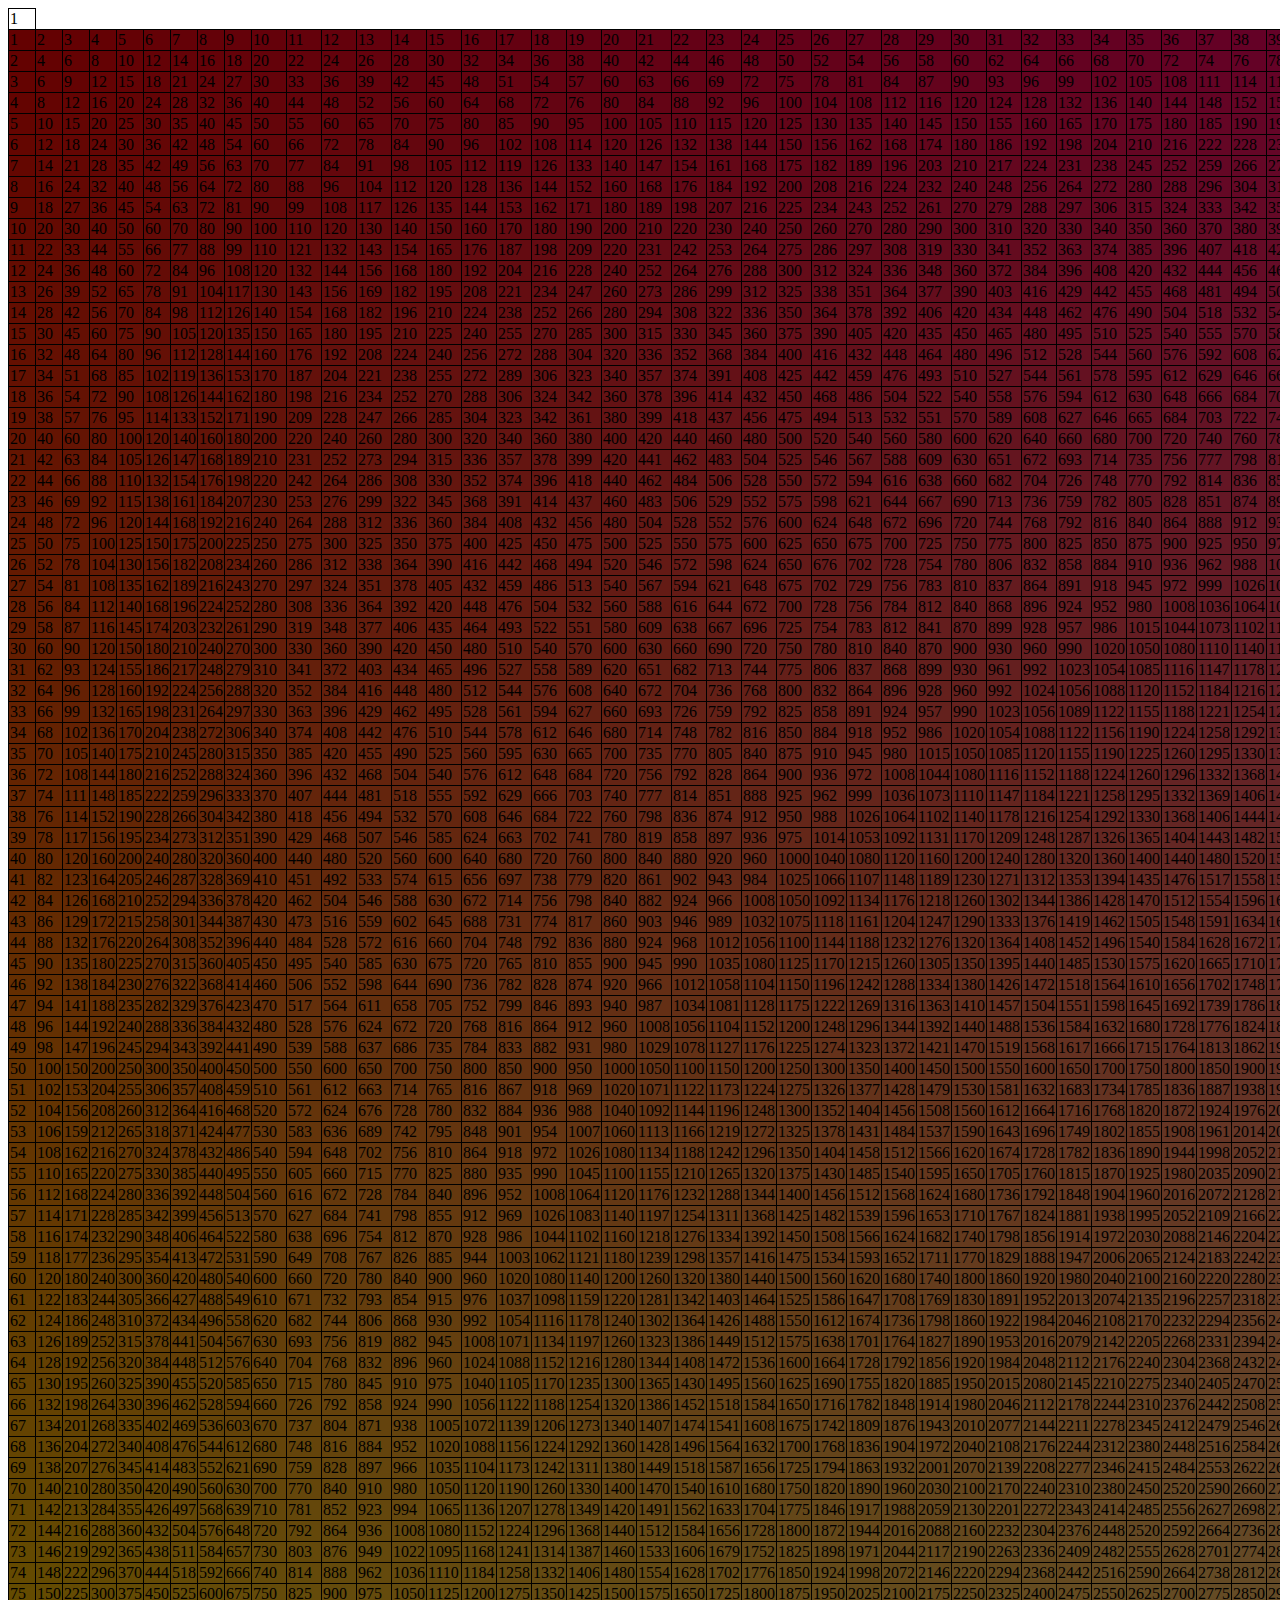
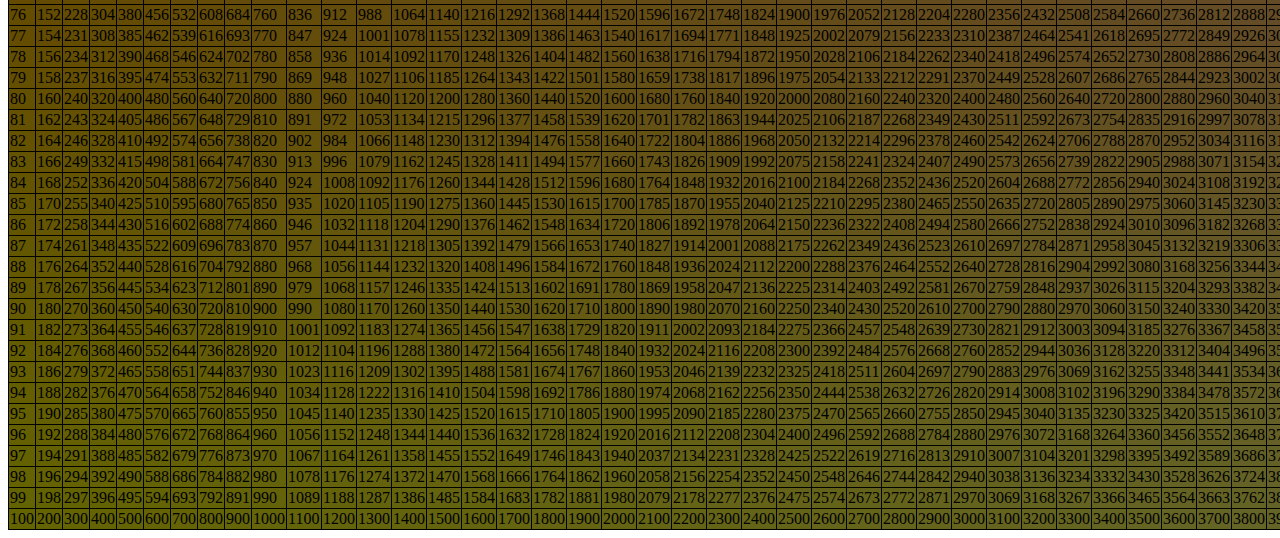
<file: JS Tafel tafels/index.html>
<!DOCTYPE html>
<html lang="en">
<head>
    <meta charset="UTF-8">
    <meta http-equiv="X-UA-Compatible" content="IE=edge">
    <meta name="viewport" content="width=device-width, initial-scale=1.0">
    <link rel="stylesheet" href="style.css">
    <title>Document</title>
</head>
<body>
    <table id="table">
        <tr>
            <td>
                1
            </td>
        </tr>
    </table>
    <script>
        var table = document.getElementById("table");

        for(var i = 1; i <= 100; i++){

            var row = document.createElement("tr");

            for(var j = 1; j <= 100; j++){

                var tableData = document.createElement("td");

                tableData.innerHTML = i * j;

                tableData.style.backgroundColor = "rgb(100,"+ i +","+ j +")";

                row.appendChild(tableData);

            }

            table.appendChild(row);
            
        }
    </script>
</body>
</html>
</file>
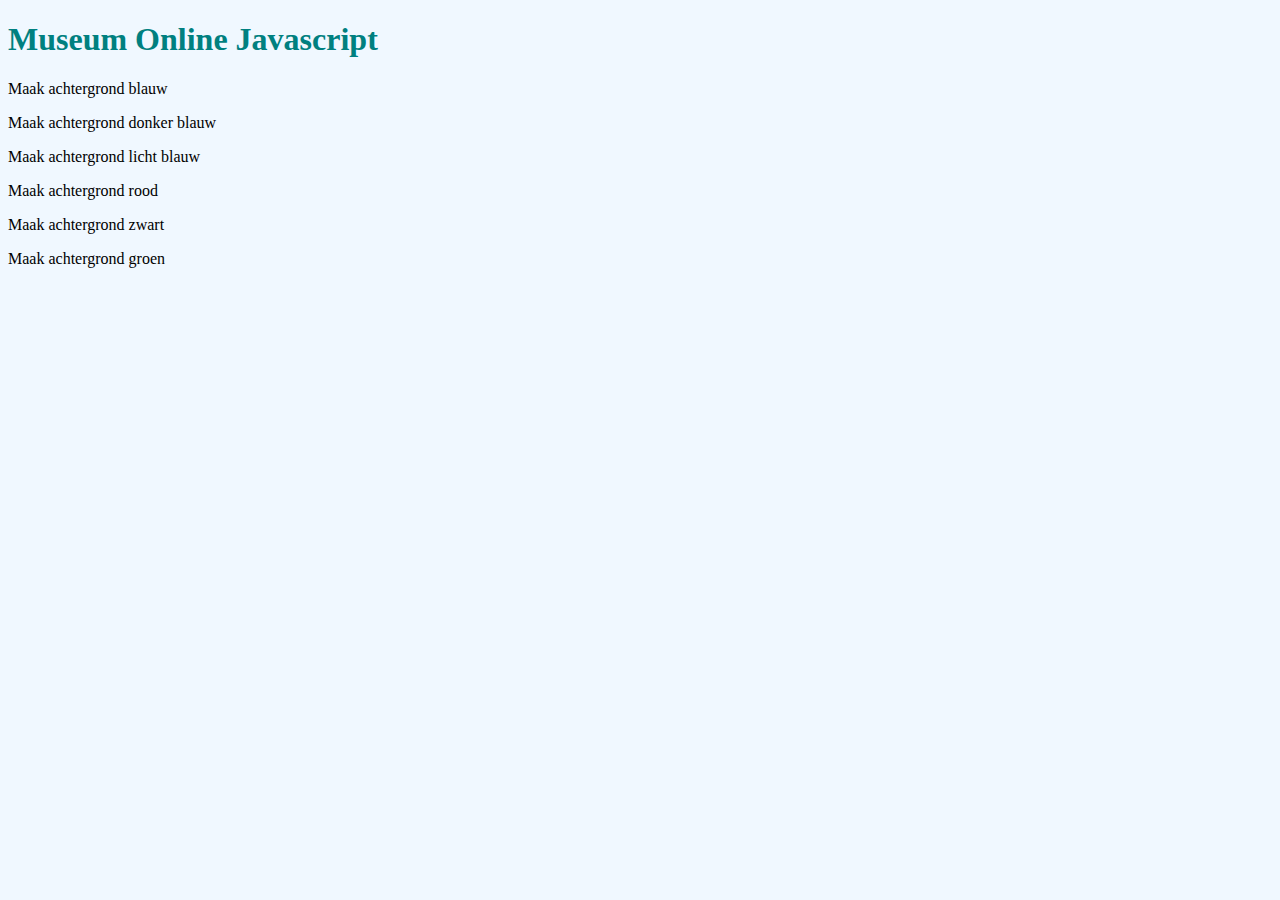
<file: web/index.html>
<!DOCTYPE html>
<html lang="nl">
<head>
    <meta charset="UTF-8">
    <meta http-equiv="X-UA-Compatible" content="IE=edge">
    <meta name="viewport" content="width=device-width, initial-scale=1.0">
    <title>f1m2js</title>
    <link rel="stylesheet" href="style.css">
</head>
<body>
    <h1 id="HeadTitle">Museum Online Javascript</h1>
    <p id="mkBlue">Maak achtergrond blauw</p>
    <p id="mkDarkblue">Maak achtergrond donker blauw</p>
    <p id="mkAliceblue">Maak achtergrond licht blauw</p>
    <p id="mkRed">Maak achtergrond rood</p>
    <p id="mkBlack">Maak achtergrond zwart</p>
    <p id="mkGreen">Maak achtergrond groen</p>

    <script>
        const HeadTitle = document.getElementById("HeadTitle");
        const mkBlue = document.getElementById("mkBlue");
        const mkDarkblue = document.getElementById("mkDarkblue");
        const mkAliceblue = document.getElementById("mkAliceblue");
        const mkRed = document.getElementById("mkRed");
        const mkBlack = document.getElementById("mkBlack");
        const mkGreen = document.getElementById("mkGreen");


        HeadTitle.style.color = "teal";

        HeadTitle.addEventListener('click',voeruitHeadTitle);
        mkBlue.addEventListener('click',voeruitBlue);
        mkDarkblue.addEventListener('click',voeruitDarkblue);
        mkAliceblue.addEventListener('click',voeruitAliceblue);
        mkRed.addEventListener('click',voeruitRed);
        mkBlack.addEventListener('click',voeruitBlack);
        mkGreen.addEventListener('click',voeruitGreen);

        function voeruitHeadTitle(){
            HeadTitle.style.color = "blue";
        }

        function voeruitBlue(){
            document.body.style.backgroundColor = "blue";
            document.body.style.color = "aliceblue";
            HeadTitle.style.backgroundColor = "lightblue";
        }

        function voeruitDarkblue(){
            document.body.style.backgroundColor = "darkblue";
            document.body.style.color = "aliceblue";
            HeadTitle.style.backgroundColor = "lightblue";
        }

        function voeruitAliceblue(){
            document.body.style.backgroundColor = "aliceblue";
            document.body.style.color = "teal";
            HeadTitle.style.backgroundColor = "lightblue";
        }

        function voeruitRed(){
            document.body.style.backgroundColor = "red";
            document.body.style.color = "pink";
            HeadTitle.style.backgroundColor = "lightblue";
        }

        function voeruitBlack(){
            document.body.style.backgroundColor = "black";
            document.body.style.color = "white";
            HeadTitle.style.backgroundColor = "lightblue";
        }

        function voeruitGreen(){
            document.body.style.backgroundColor = "green";
            document.body.style.color = "black";
            HeadTitle.style.backgroundColor = "lightblue";
        }

        ``` 
        console.log("hello world");

        document.body.style.color = "teal";

        document.addEventListener('click',mouseHandler)

        function mouseHandler(){
            console.log('Er is op de muis geklikt')
            document.body.style.color = "blue";
        }
        ```

    </script>
    
</body>
</html>
</file>
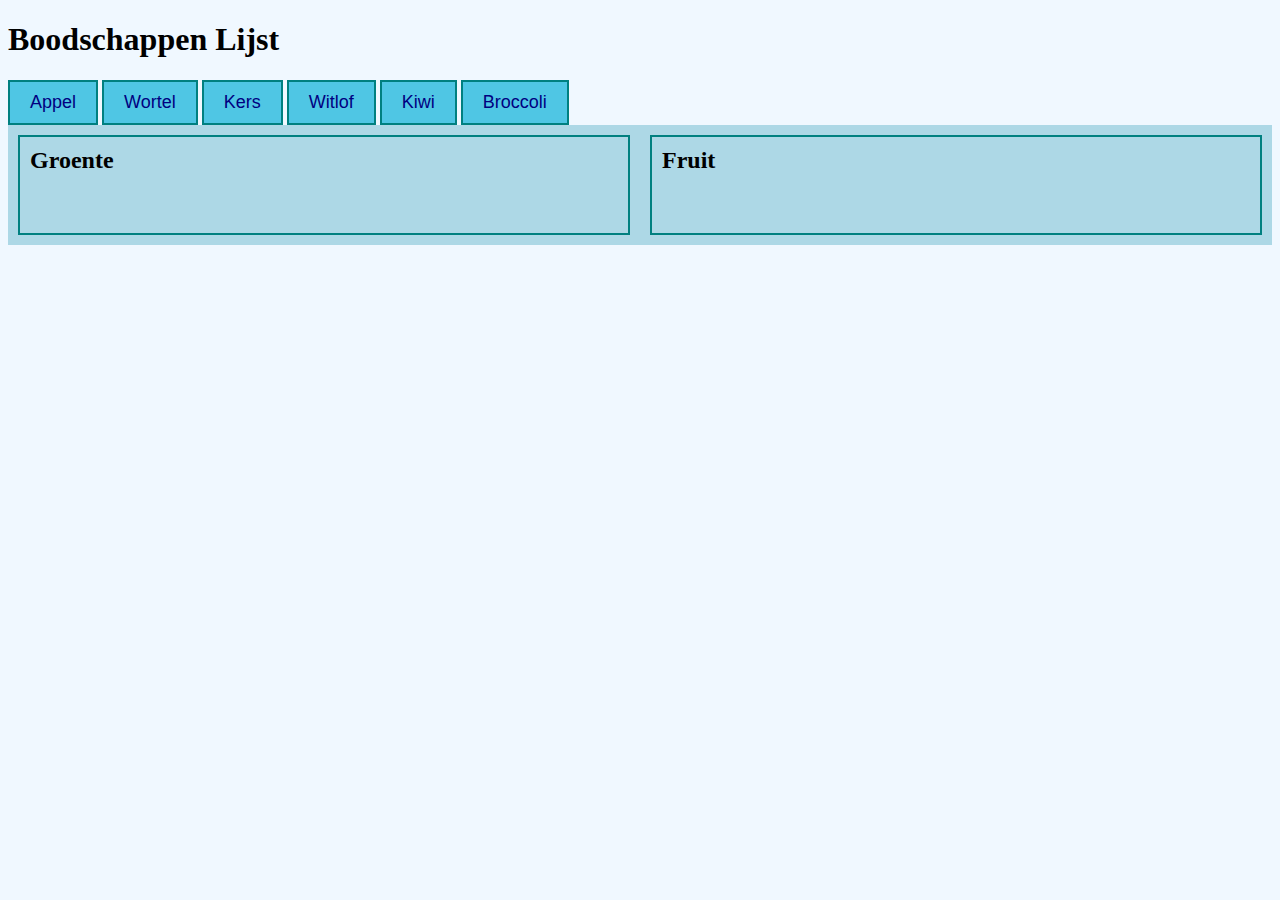
<file: web/les2-boodschappen/index.html>
<!DOCTYPE html>
<html lang="en">
<head>
    <meta charset="UTF-8">
    <meta http-equiv="X-UA-Compatible" content="IE=edge">
    <meta name="viewport" content="width=device-width, initial-scale=1.0">
    <link rel="stylesheet" href="style.css">
    <title>Les 2 - Boodschappen</title>
</head>
<body>
    <h1>Boodschappen Lijst</h1>

    <div id="boodschappen">
        <button onclick="zetInFruitLa('Appel')">Appel</button>
        <button onclick="zetInGroenteLa('Wortel')">Wortel</button>
        <button onclick="zetInFruitLa('Kers')">Kers</button>
        <button onclick="zetInGroenteLa('Witlof')">Witlof</button>
        <button onclick="zetInFruitLa('Kiwi')">Kiwi</button>
        <button onclick="zetInGroenteLa('Broccoli')">Broccoli</button>
    </div>

    <div id="koelkast">

        <section id="groente">
            <h2>Groente</h2>
        </section>

        <section id="fruit">
            <h2>Fruit</h2>
        </section>

    </div>

    <script src="script.js"></script>
</body>
</html>
</file>
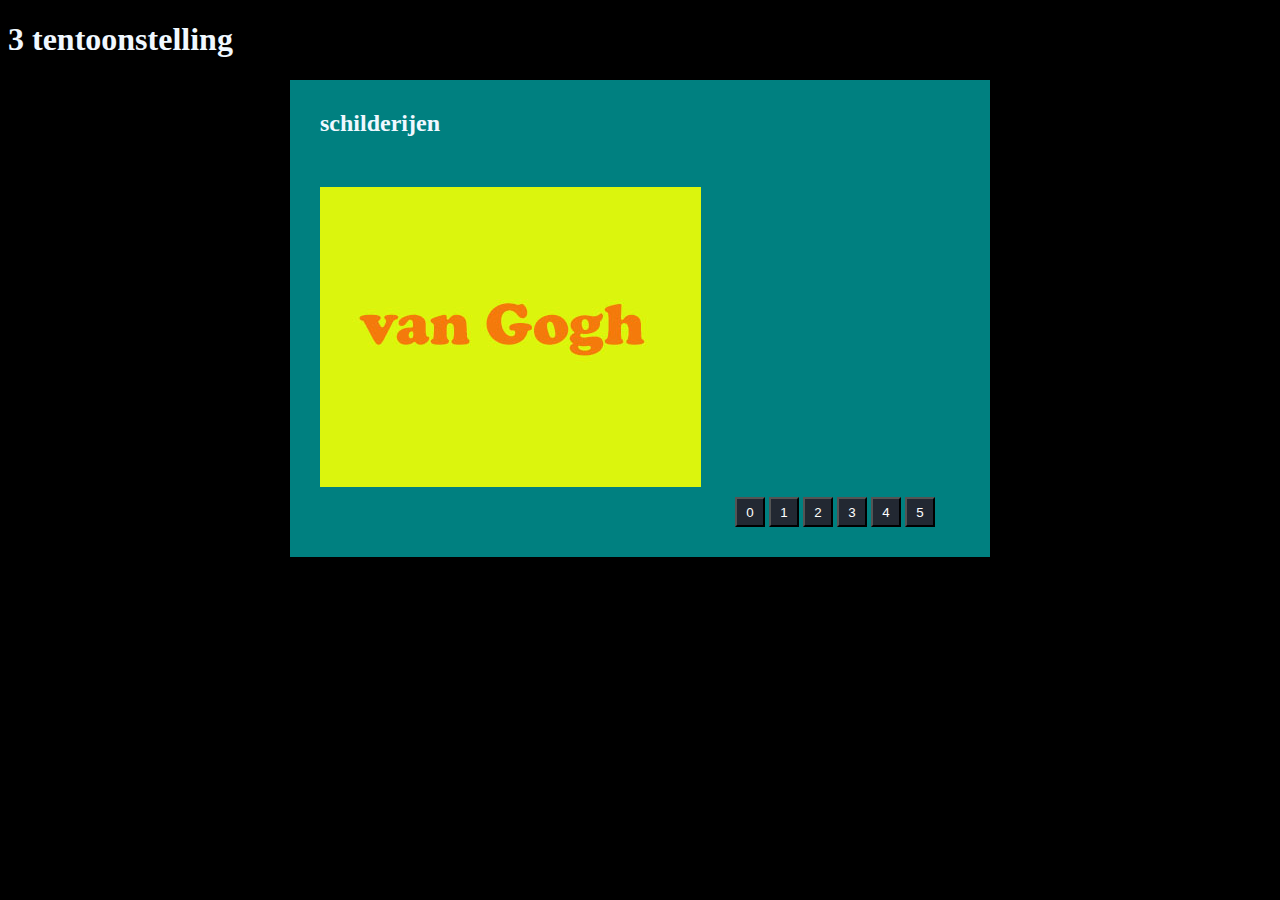
<file: web/les3-tenoonstelling/index.html>
<!DOCTYPE html>
<html lang="en">
<head>
    <meta charset="UTF-8">
    <meta http-equiv="X-UA-Compatible" content="IE=edge">
    <meta name="viewport" content="width=device-width, initial-scale=1.0">
    <link rel="stylesheet" href="style.css">
    <title>3 tentoonstelling</title>
</head>
<body>
    <h1>3 tentoonstelling</h1>
    <div id="container">
        <h2 id="myTitle">schilderijen</h2>
        <img id="myIMG" src="img/painting0.jpg" alt="schilderij">
        <button onclick="changeImage(0)">0</button>
        <button onclick="changeImage(1)">1</button>
        <button onclick="changeImage(2)">2</button>
        <button onclick="changeImage(3)">3</button>
        <button onclick="changeImage(4)">4</button>
        <button onclick="changeImage(5)">5</button>
    </div>

    <script src="script.js"></script>
</body>
</html>
</file>
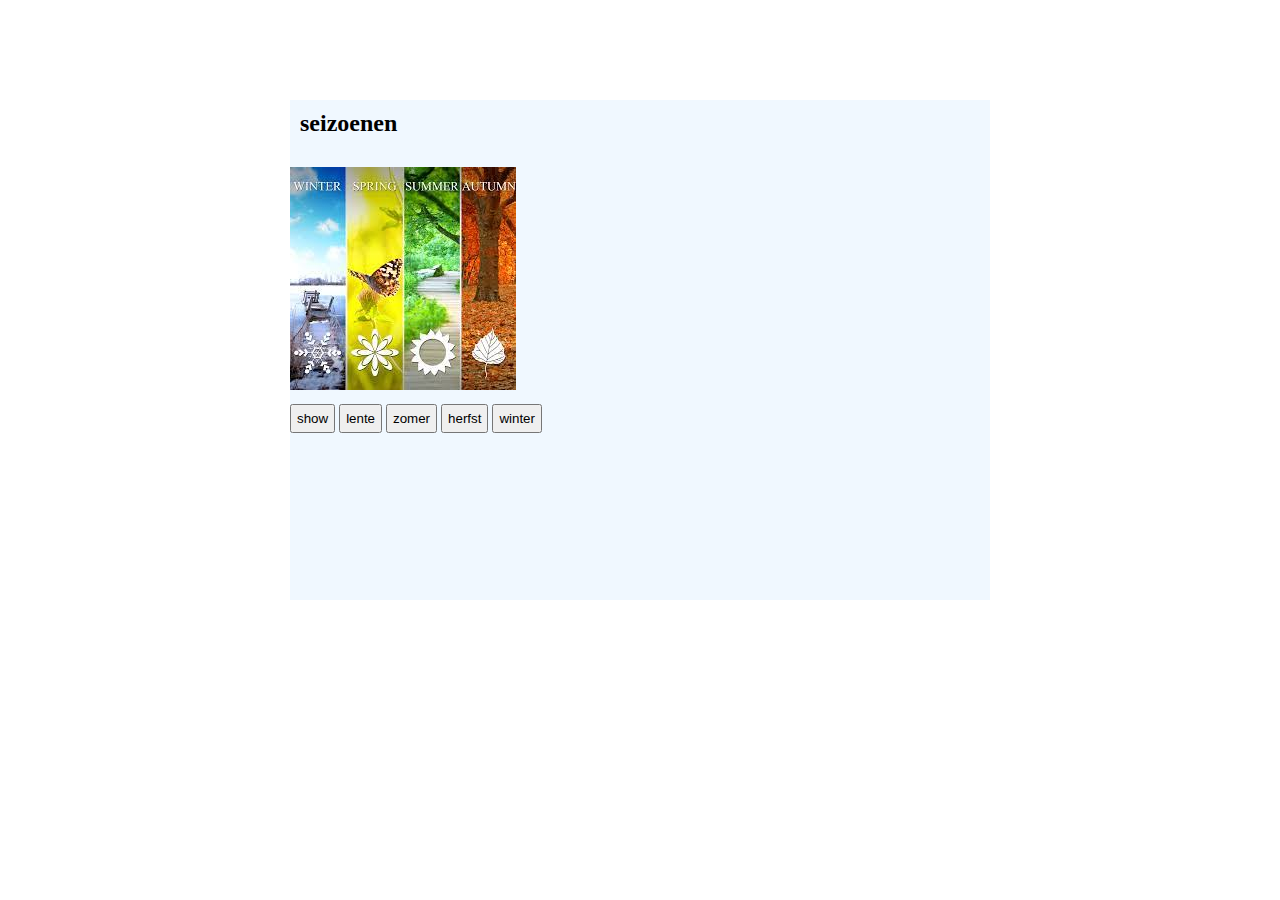
<file: web/les4-seizoenen/index.html>
<!DOCTYPE html>
<html lang="en">
<head>
    <meta charset="UTF-8">
    <meta http-equiv="X-UA-Compatible" content="IE=edge">
    <meta name="viewport" content="width=device-width, initial-scale=1.0">
    <link rel="stylesheet" href="style.css">
    <title>4 seizoenen</title>
</head>
<body>
    <div id="container">
        <h2 id="myTitle">seizoenen</h2>
        <img id="myImage" src="img/seasons.jpg" alt="seizoenen">
        <nav>
            <button onclick="show(0)">show</button>
            <button onclick="show(1)">lente</button>
            <button onclick="show(2)">zomer</button>
            <button onclick="show(3)">herfst</button>
            <button onclick="show(4)">winter</button>
        </nav>
    </div>
    
    <script src="script.js"></script>
</body>
</html>
</file>
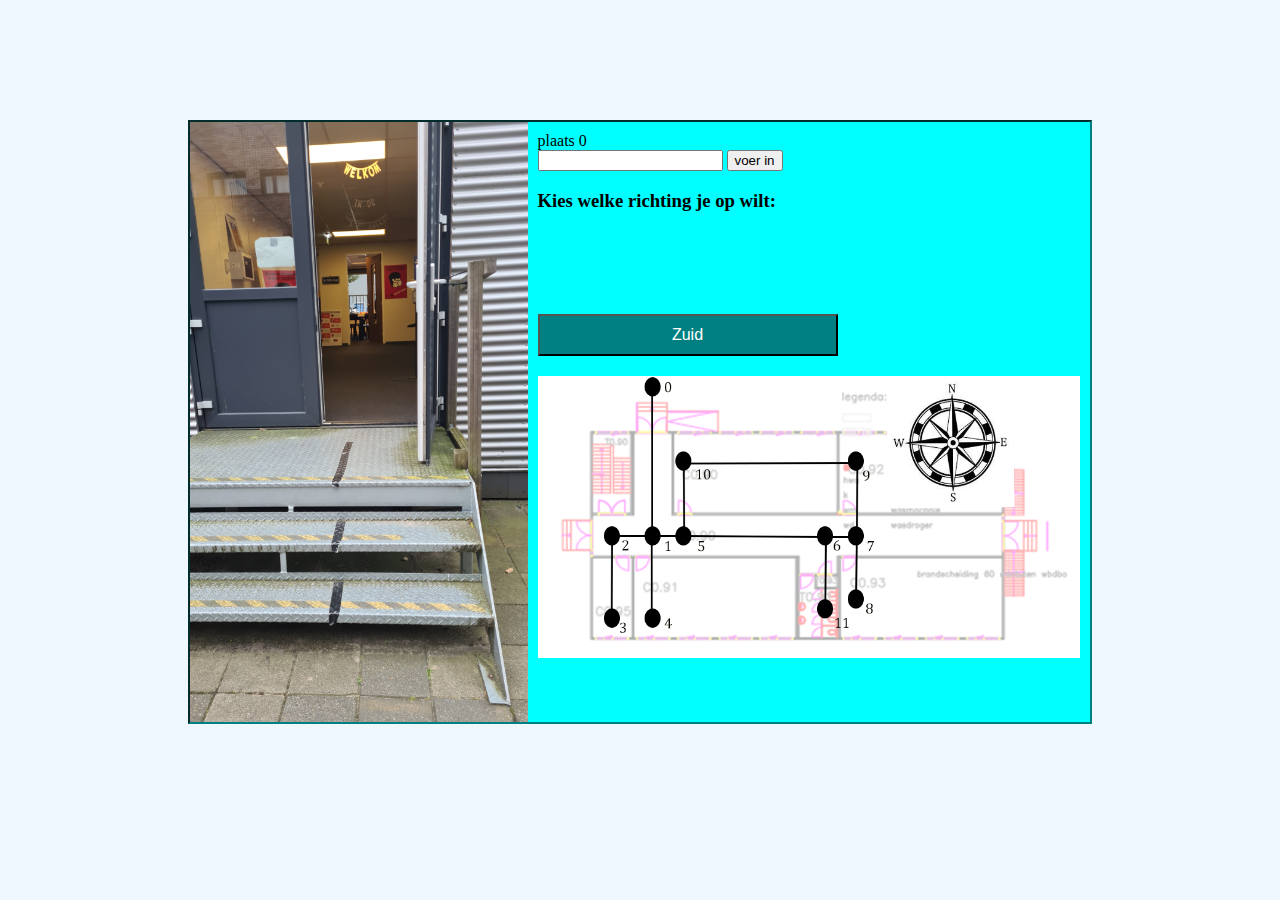
<file: web/les5-silver-bullet/index.html>
<!DOCTYPE html>
<html lang="en">
<head>
    <meta charset="UTF-8">
    <meta http-equiv="X-UA-Compatible" content="IE=edge">
    <meta name="viewport" content="width=device-width, initial-scale=1.0">
    <link rel="stylesheet" href="style.css">
    <title>Silver Bullet</title>
</head>
<body>
    <div id="container">
        <img id="myImg" src="img/0.jpg" height="600px" alt="foto sb">
        <div id="myInteraction">
            <div id="mytitle">
                Locatie
            </div>
            <input type="text" id="myinput" autocomplete="off">
            <input type="button" value="voer in" onclick="getInput()">
            <h3>Kies welke richting je op wilt:</h3>
            <nav>
                <button id="knopNoord" onclick="goDirection('noord')">Noord</button>
                <button id="knopWest" onclick="goDirection('west')">West</button><button id="knopOost" onclick="goDirection('oost')">Oost</button>
                <button id="knopZuid" onclick="goDirection('zuid')">Zuid</button>
            </nav>
            <img src="img/map_compass.png" alt="compas" id="mapImage">
        </div> 
    </div>
    <script src="script.js"></script>
</body>
</html>
</file>
<file: JS Tafel tafels/style.css>
td{
    border: 1px solid black;
}
table{
    border-collapse: collapse;
}
</file>
<file: web/style.css>
body{
    background: aliceblue;
}
</file>
<file: web/les2-boodschappen/style.css>
*{
    box-sizing: border-box;
}

body{
    background-color: aliceblue;
}

#koelkast {
    background-color: lightblue;
    display: grid;
    grid-template-columns: 1fr 1fr;
    gap: 20px;
    padding: 10px;
}

section{
    border: 2px solid teal;
    padding: 10px;
    min-height: 100px;
}

h2{
    margin: 0 0 10px 0;
}

.navy{
    color: navy;
}

button{
    padding: 10px 20px;
    background-color: rgb(79, 198, 228);
    color: navy;
    font-size: 18px;
    border: 2px solid teal;
}
</file>
<file: web/les3-tenoonstelling/style.css>
body{
    background-color: black;
    color: aliceblue;
}

h2{
    padding-left: 30px;
    padding-top: 30px;
}

img{
    padding: 30px;
}

#container{
    background-color: teal;
    width: 700px;
    margin: auto;
}

button{
    background-color: #222832;
    color: white;
    height: 30px;
    width: 30px;
    margin-bottom: 30px;
}
</file>
<file: web/les4-seizoenen/style.css>
#container{
    background-color: aliceblue;
    width: 700px;
    height: 500px;
    margin: 100px auto auto auto;
}
h2{
    padding: 10px;
}
button{
    padding: 5px;
    margin-top: 10px;
}
</file>
<file: web/les5-silver-bullet/style.css>
body{
    background-color: aliceblue;
}

#container{
    background-color: aqua;
    width: 900px;
    height: 600px;
    margin: 120px auto auto auto;
    display: grid;
    grid-template-columns: auto auto;
    border: inset 2px teal;
} 

#myInteraction{
    padding: 10px;
}


#mapImage{
    max-width: 100%;
    height: auto;
    margin-top: 20px;
}

nav button {
    background-color: teal;
    color: white;
    font-size: 16px;
    padding: 10px;
}

#knopNoord, #knopZuid{
    display: block;
    width: 300px;
}

#knopWest, #knopOost{
    display: inline-block;
    width: 150px;
}
</file>
